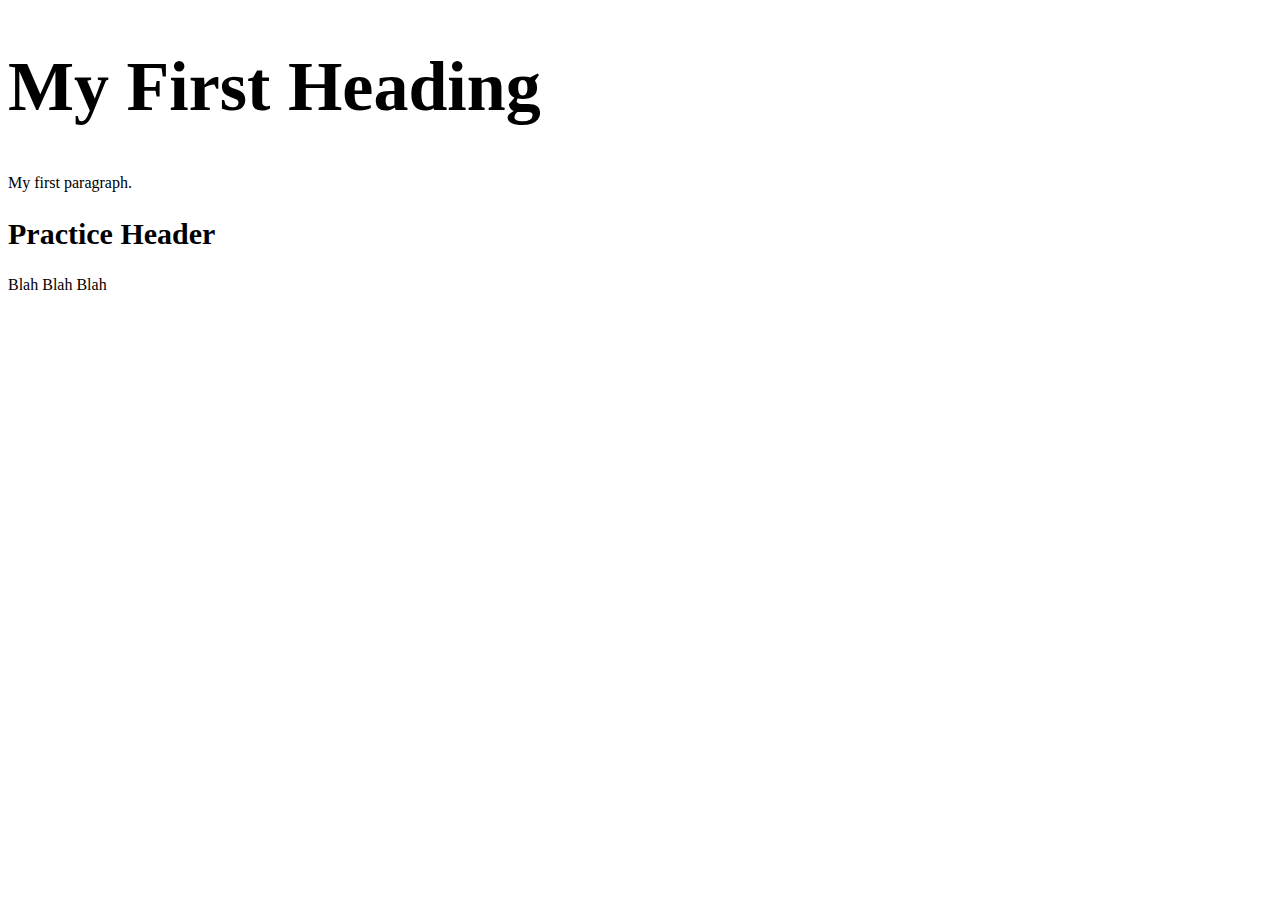
<file: index.html>
<!DOCTYPE html>
<html>

<head>
    <title>My First Webpage</title>
    <meta name="description" content="My First Webpage" />
</head>

<body>

<h1 style="font-size:70px;">My First Heading</h1>
<p>My first paragraph.</p>
<H2 style="Font-size:30px;">Practice Header</H2>
<p>Blah Blah Blah</p>

</body>
</html>
</file>
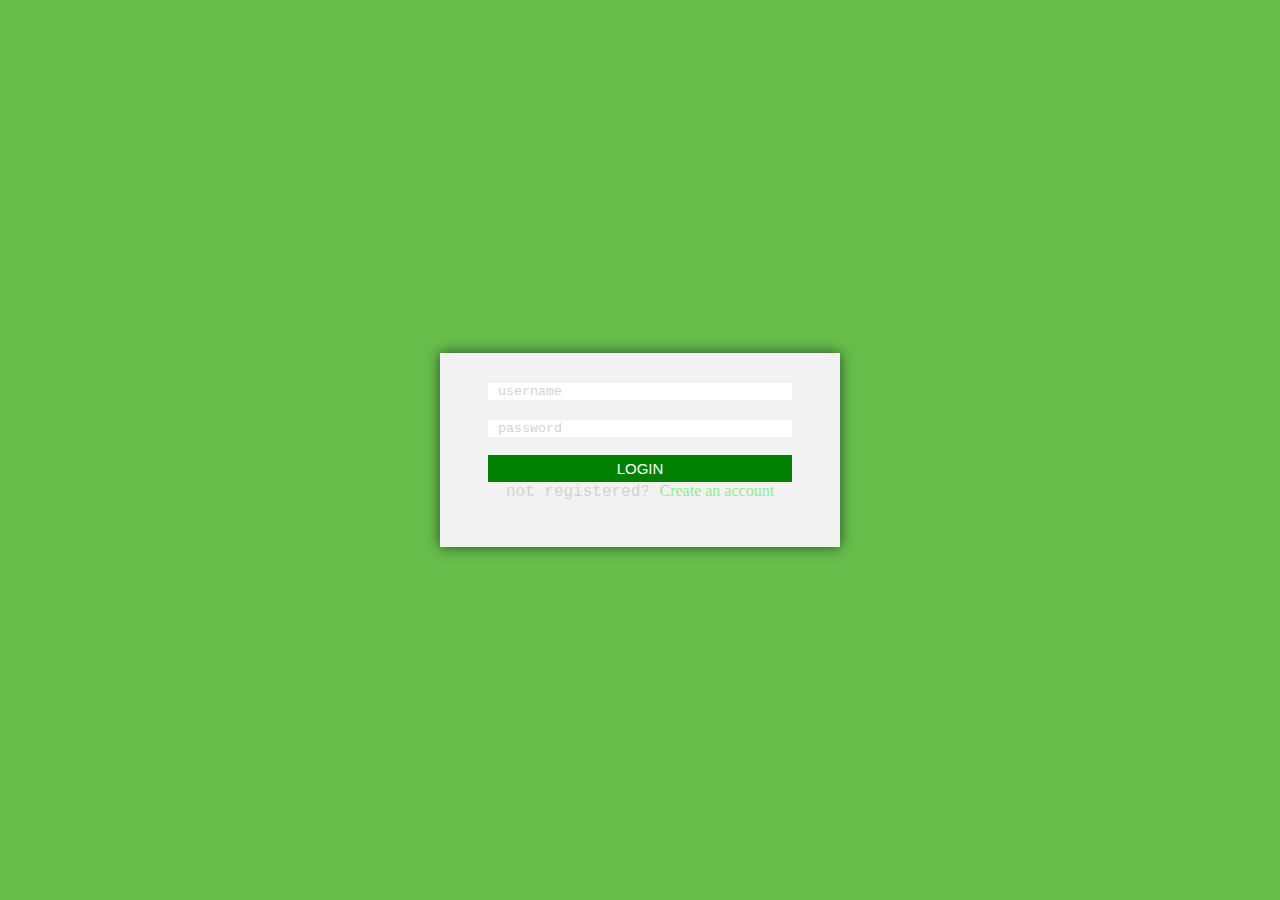
<file: week4/Index.html>
<!DOCTYPE html>
<html>

<head>
    <style>
        html,
        body {
            height: 100%;
            margin: 0;
            box-sizing: border-box;
        }

        .box {
            width: 100%;
            height: 100%;
            background-color: #68be4a;

        }

        .loginbox {
            text-align: center;
            margin: auto;
            width: 200px;
            background-color: green;
            border: 0px;

            padding: 5px;
            top: 50%;
            left: 50%;
            color: white;
            font-family: Courier,;
            font-size: 15px;
        }



        .centrebox {
            text-align: center;
            margin: auto;
            width: 400px;
            background-color: #f2f2f2;
 
            -webkit-box-shadow: 0px 0px 13px 0px rgba(35, 77, 44, 1);
            -moz-box-shadow: 0px 0px 13px 0px rgba(35, 77, 44, 1);
            box-shadow: 0px 0px 13px 0px rgba(35, 77, 44, 1);


            padding: 10px;
            position: absolute;
            top: 50%;
            left: 50%;

            transform: translate(-50%, -50%);
        }

        .input-text {
            color: lightgrey;
            font-family: 'Courier New', Courier, monospace;

        }

        .input-text2 {
            color: lightgreen;
            font-family: Comic Sans MS;
        }

        .w-100 {
            width: 80%;
        }
        .border {
            border: 0px;
        }

        * {
            box-sizing: border-box;
        }
    </style>
</head>

<body>
    <div class="box">
        <div class="centrebox">
            <br>
            <input class="input-text w-100 border" type="text" name="firstname" value=" username">
            <br>
            <br>
            <input class="input-text w-100 border" type="text" name="lastname" value=" password">
            <br><br>
            <div><input class="loginbox w-100" type="submit" value="LOGIN"></div>
            <div class="input-text">not registered? <span class="input-text2">Create an account</span>
            </div>
            <br><br>
            </form>
        </div>
</body>

</html>
</file>
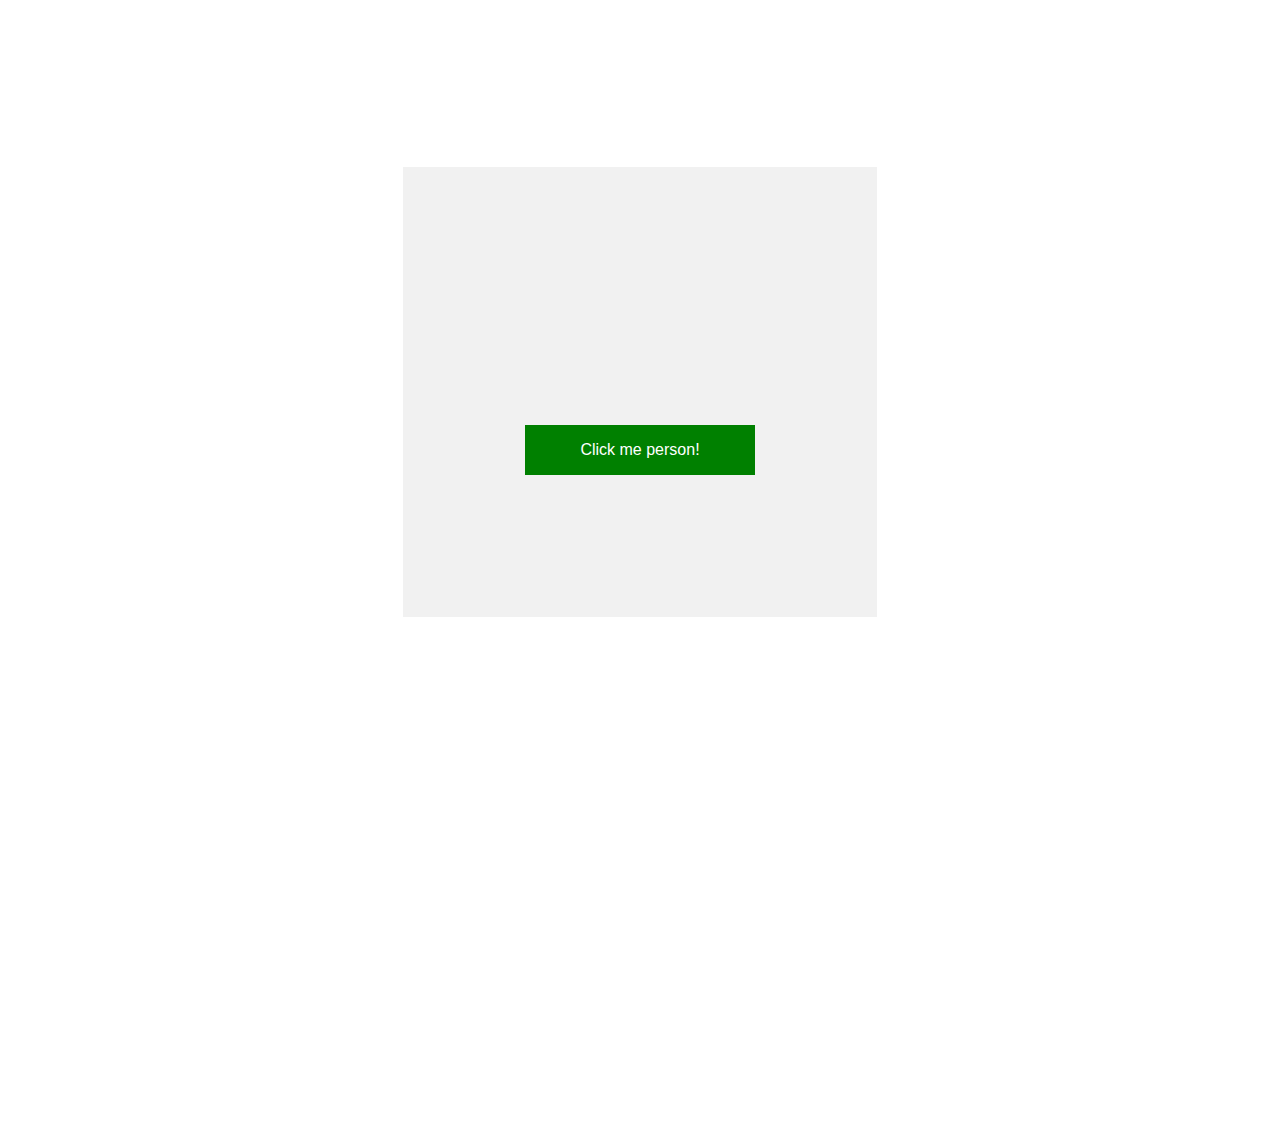
<file: Javascript/java tasks/week1/index.html>
<!DOCTYPE html>
<html lang="en">
<head>
    <meta charset="UTF-8">
    <meta name="viewport" content="width=device-width, initial-scale=1.0">
    <meta http-equiv="X-UA-Compatible" content="ie=edge">
    <title>Document</title>
    <link href="styles.css" rel="stylesheet">
</head>
<body>
    
    <div class="container">
        <div class="center">
            <button id="ourbutton">Click me person!</button> 
        </div>
    </div>
    <script src="scripts.js"></script>
</body>
</html>
</file>
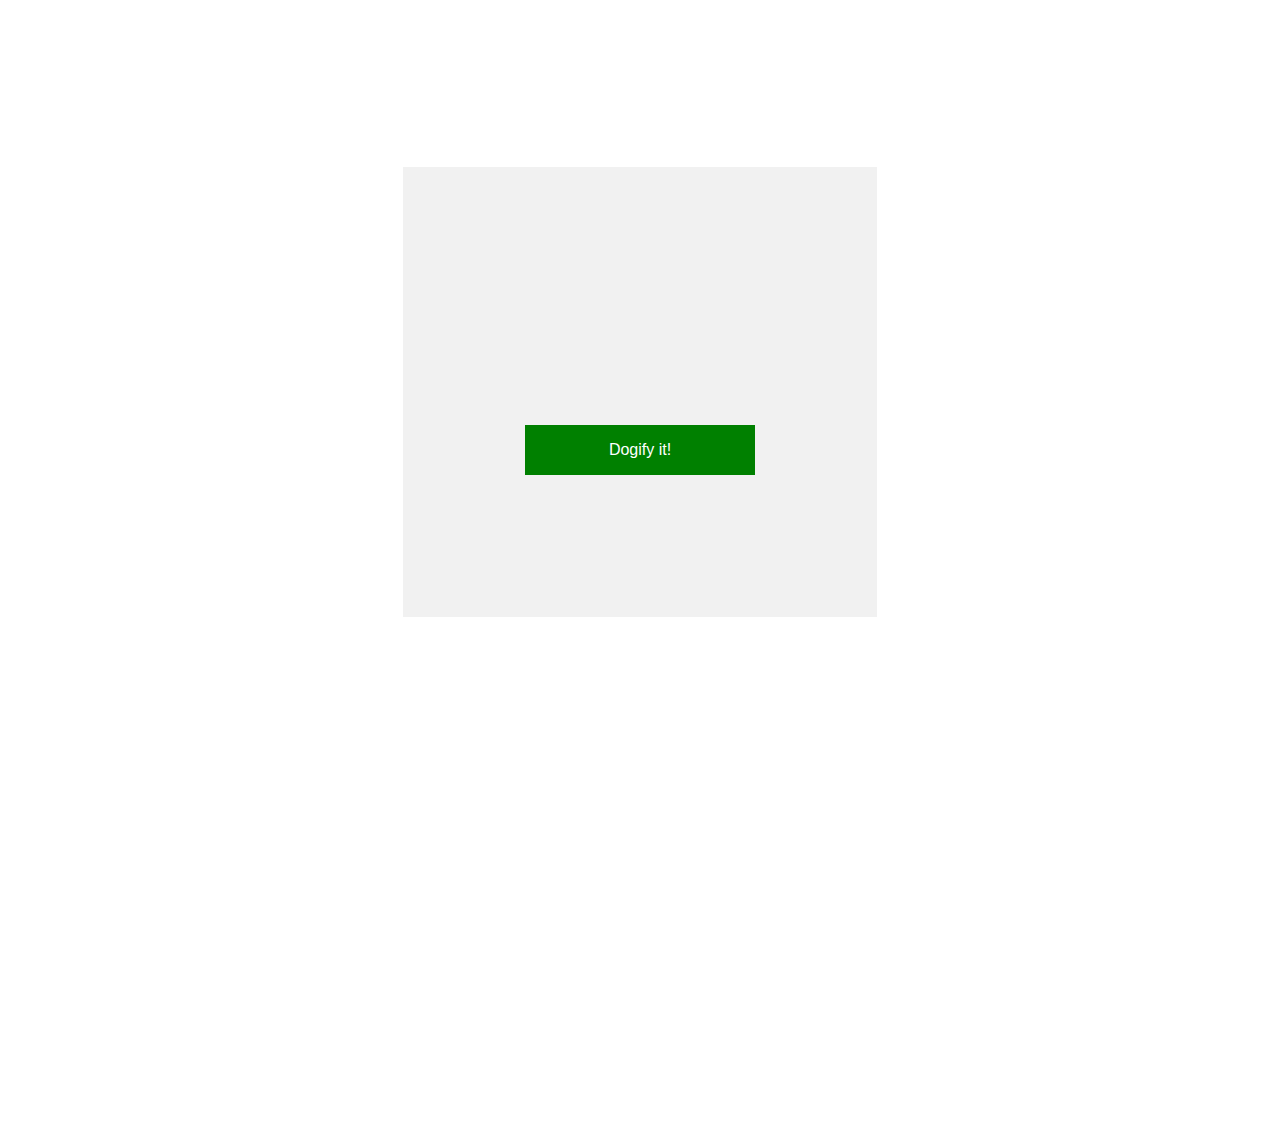
<file: Javascript/java tasks/week1t2/index.html>
<!DOCTYPE html>
<html lang="en">
<head>
    <meta charset="UTF-8">
    <meta name="viewport" content="width=device-width, initial-scale=1.0">
    <meta http-equiv="X-UA-Compatible" content="ie=edge">
    <title>Document</title>
    <link href="styles.css" rel="stylesheet">
</head>
<body>
    
    <div class="container">
        <div class="center">
            <button id="ourbutton">Dogify it!</button> 
        </div>
    </div>
    <script src="scripts.js"></script>
</body>
</html>
</file>
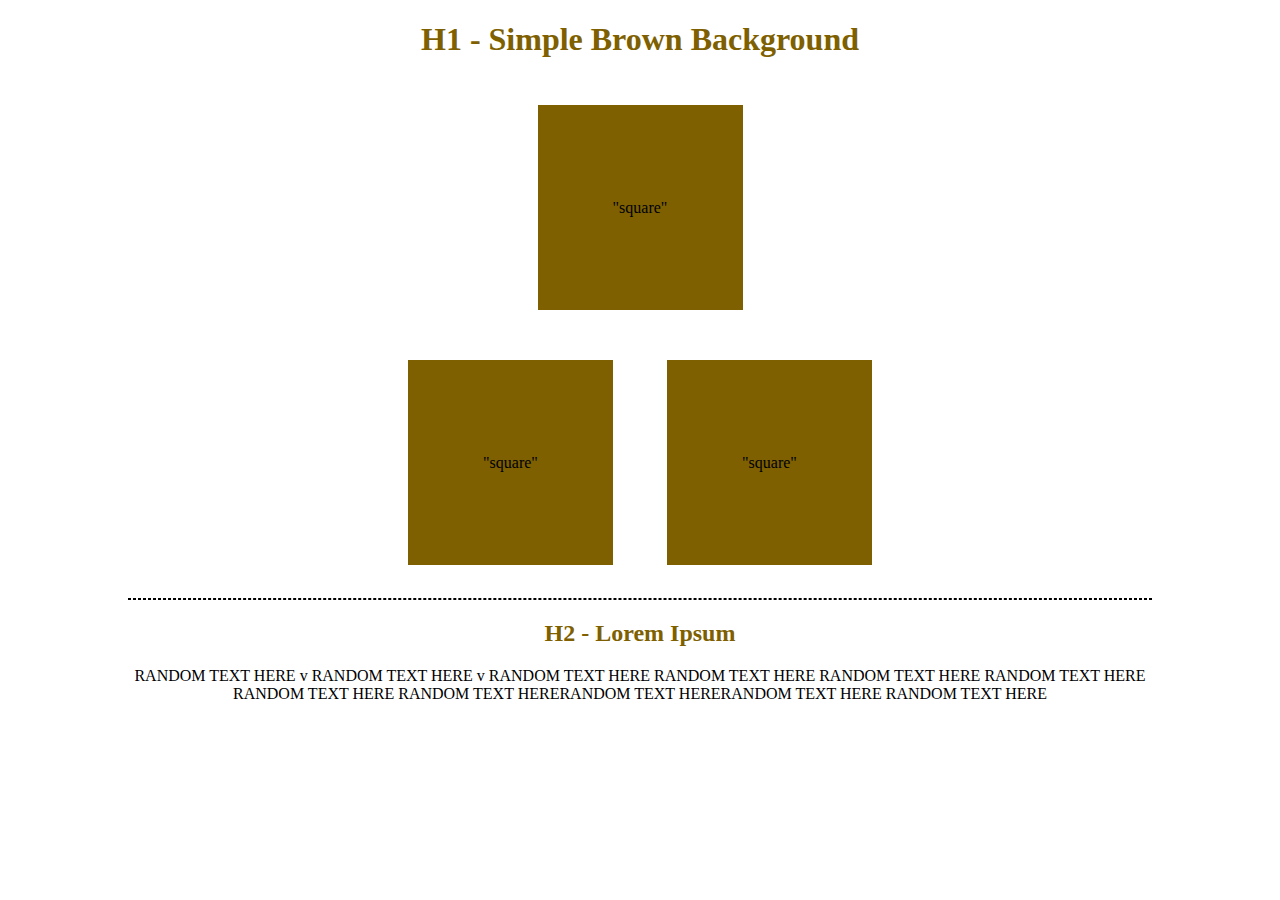
<file: 1.html>
<!DOCTYPE html>
<html>

<head>
    <title>Page Title</title>

    <style>
        .header-title {
            font-family: Comic Sans MS;
            color: #7E6000;
        }

        .box {
            width: 205px;
            height: 205px;
            margin: 25px;
            display: inline-block;
            line-height: 205px;
            background-color: #7E6000;
        }

        .hr {
            border: dashed 1.5px black;
        }

        .h2 {
            color: #7E6000;
        }

        .body {
            margin: 0 10%;
            text-align: center;
        }
    </style>
</head>

<body class="body">
    <h1 class="header-title">
        H1 - Simple Brown Background
    </h1>

    <div>
        <div class="box">"square"

        </div>

    </div>
    <div class="box">"square"

    </div>

    </div>
    <div class="box">"square"

    </div>

    </div>
    </div>




    <hr class="hr">
    <h2 class="h2"> H2 - Lorem Ipsum</h2>
    <p>RANDOM TEXT HERE v RANDOM TEXT HERE v RANDOM TEXT HERE RANDOM TEXT HERE RANDOM TEXT HERE RANDOM TEXT HERE RANDOM
        TEXT HERE RANDOM TEXT HERERANDOM TEXT HERERANDOM TEXT HERE RANDOM TEXT HERE</p>
</body>

</html>
</file>
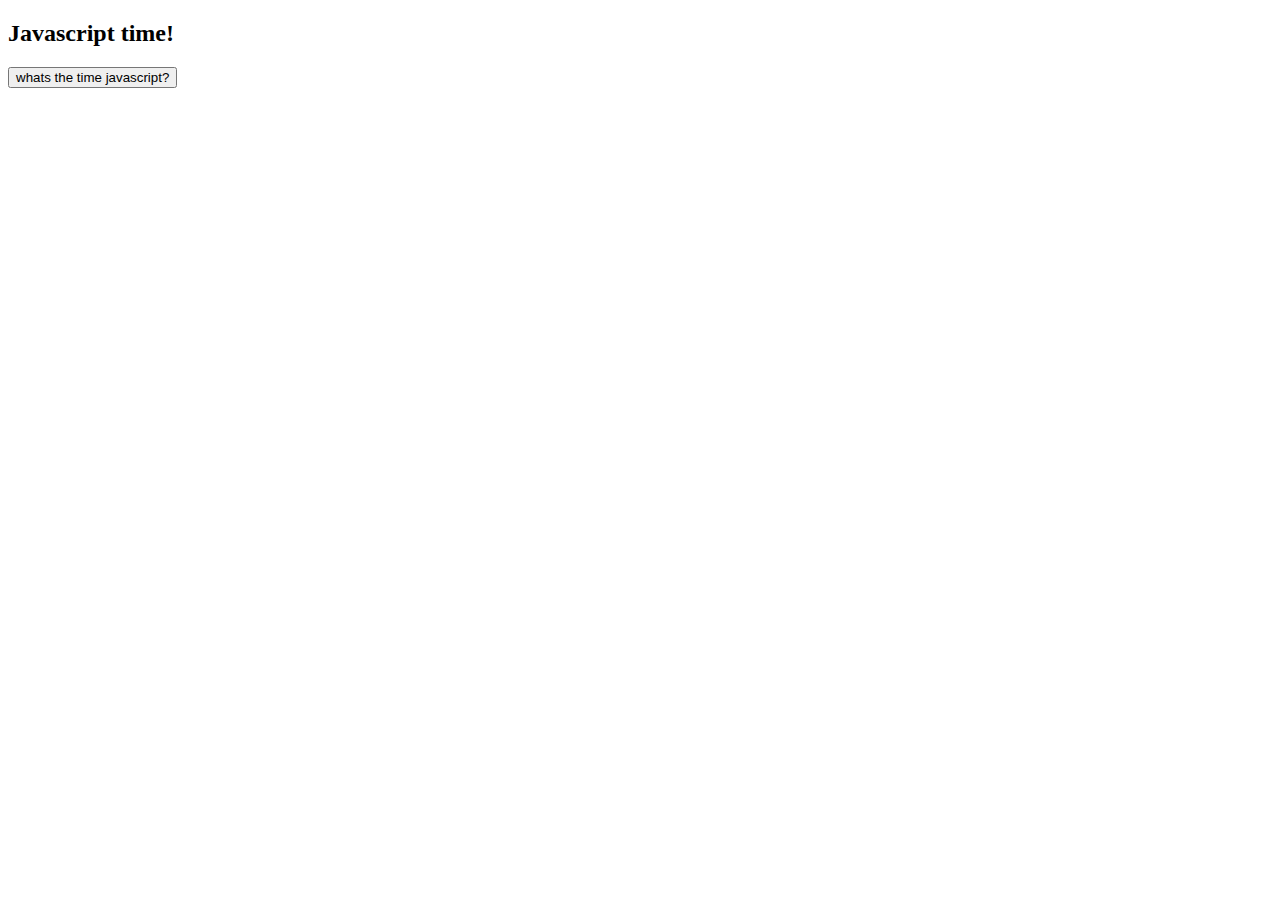
<file: java.html>
<!DOCTYPE html>
<html>

<head>
    <meta charset="utf-8" />
    <meta http-equiv="X-UA-Compatible" content="IE=edge">
    <title>Page Title</title>
    <meta name="viewport" content="width=device-width, initial-scale=1">
</head>

<body>
    <h2>Javascript time!</h2>
    <button id="example">whats the time javascript?</button>
    <p id="demo"></p>
    <script>
        var exampleButton = document.getElementById("example");
        exampleButton.onclick = ButtonClicked;

        function ButtonClicked() {
            console.log("You dun screwed up.");
            //while(true){}
            document.getElementById('demo').innerHTML = Date()
        }

        var grade = "im dumb";
        var counter = 0;

        while(counter < 10){
            console.log(counter);
            counter++;
        }

    </script>
</body>

</html>
</file>
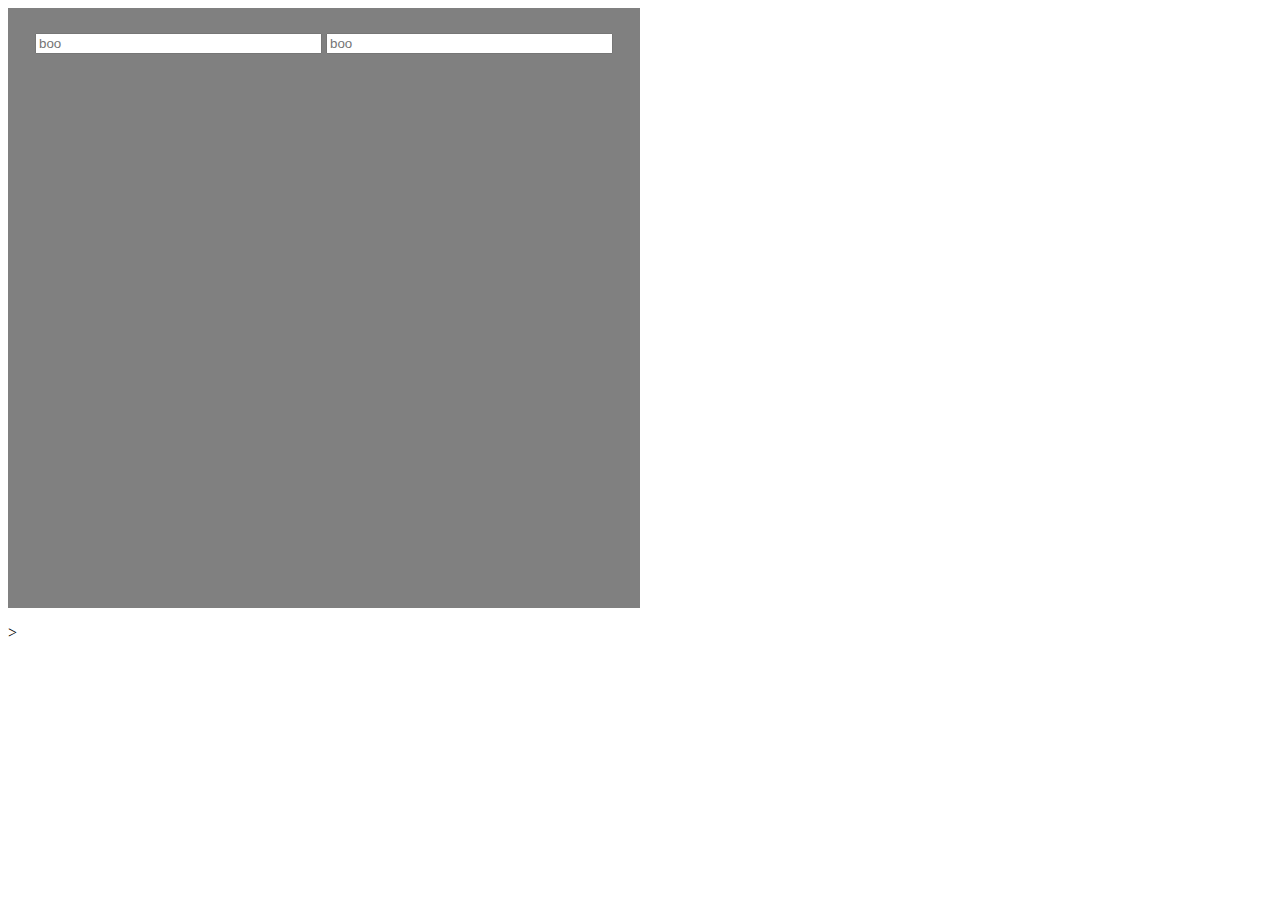
<file: side.html>
<!DOCTYPE <!DOCTYPE html>
<html>

<head>
    <meta charset="utf-8">
    <meta http-equiv="X-UA-Compatible" content="IE=edge">
    <title>Page Title</title>
    <meta name="viewport" content="width=device-width, initial-scale=1">
    <style>
        /* 
            change the size mode of all elements
            im the page to include the padding in the
            size calculations
        */
        *{
            box-sizing: border-box;
        }

        form {
            width: 50%;
            height: 600px;
            Background-color: grey;
            padding: 25px;
        }
        form .sideinputs {
            font-size: 0px; /*Remove all whitspace */
        }
        form .sideinputs div {
            display: inline-block; /* stack divs side by side */
            width: 50%;/* obvious...*/
            font-size: 14px; /*reset the font size (as still at 0) */
            padding: 0px 2px; /*add spacing from sides*/
        }
        form .sideinputs div input{

            /*
                make the input elements fill
                the contaning div with the padding
            */
            width: 100%;
        }
    </style>
</head>

<body>

    <form>
        <div class="sideinputs">
             <div>
                <input type="text" placeholder="boo" />
             </div>
             <div>
                <input type="text" placeholder="boo" />
             </div>
         </div>    

    </form>
</body>

</html>>
</file>
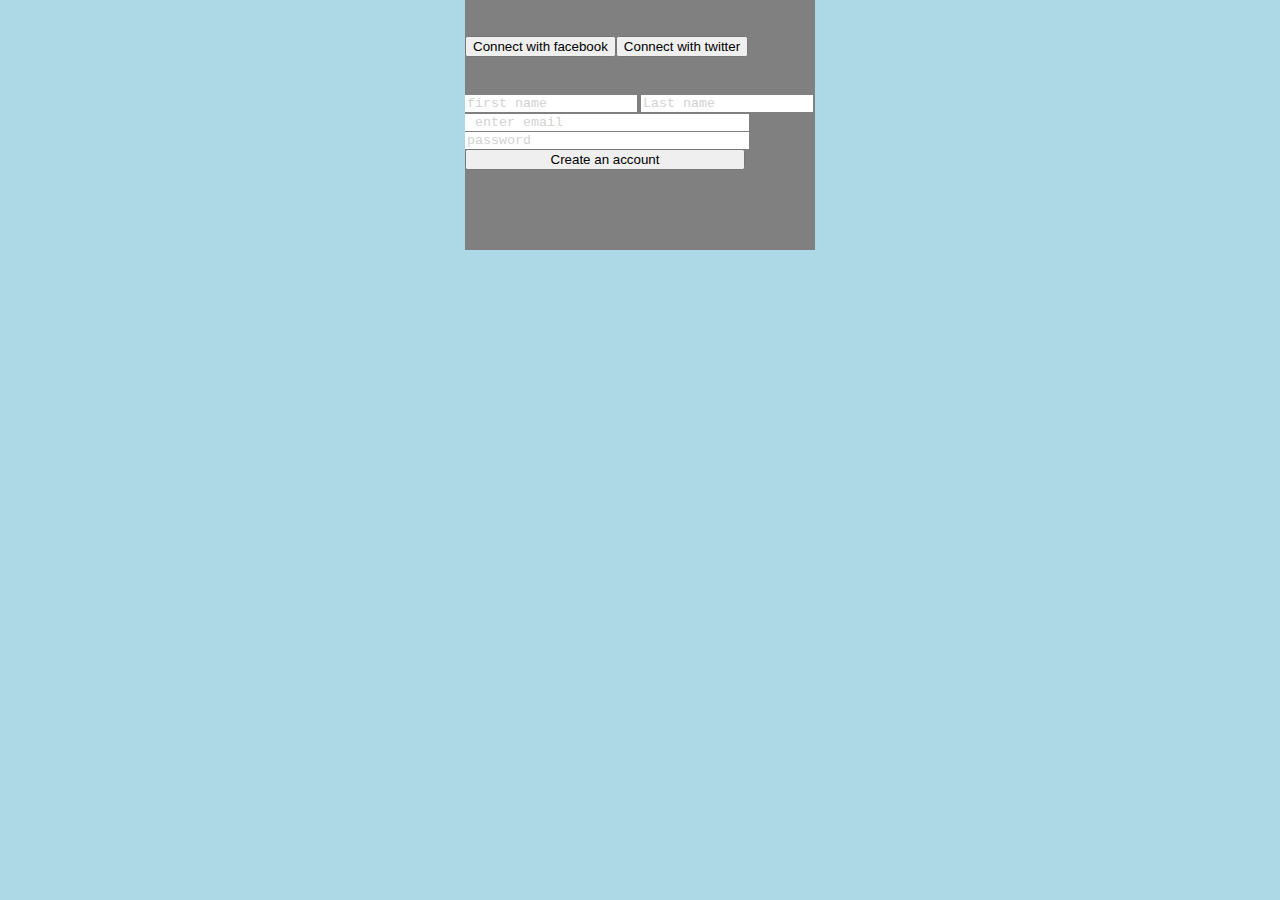
<file: task 4 no 2.html>
<!doctype html>
<html>

<style>
    html,
    body {
        height: 100%;
        margin: 0;
        box-sizing: border-box;
    }

    .square {
        align-self: auto;
        margin: auto;
        height: fit-content;
        width: fit-content;
        background-color: lightblue;
    }

    .Mainsquare {
        align-self: auto;
        height: 250px;
        width: 350px;
        background-color: grey;
        border: 10px;
    }
    .entertext {
        font-family: 'Courier New', Courier, monospace;
        color:black
    }

    .input-text {
        color: lightgrey;
        font-family: 'Courier New', Courier, monospace;

    }

    .input-text2 {
        color: lightgreen;
   
        font-family: Comic Sans MS;
    }

    .w-100 {
        width: 80%;
    }

    .w-200 .align{
        width: 40%;
    }
    .align {
        align-self: auto;
    }

    .border {
        border: 1px;
    }
</style>


<body class="square">
    <div>
        <div class="Mainsquare">
            <div class="centrebox">
                <br>
                <br>
               <div>
                <input class="loginbox w-200" type="submit" value="Connect with facebook"><input class="loginbox w-200" type="submit" value="Connect with twitter"></div>
                <br>
               
            <br>
            <input class="input-text w-200 border" type="text, entertext" name="firstname" value="first name">
            <input class="input-text w-200 border" type="text" name="lastname" value="Last name">
            <br>
        
                <div class="input-text"> <span class="input-text2"></span>
                    <input class="input-text w-100 border" type="text," name="email" value=" enter email">
                    <br>
                
                    <input class="input-text w-100 border" type="text" name="password" value="password">
                    <br>

                    <div><input class="loginbox w-100" type="submit" value="Create an account"></div>
                    <div class="input-text"> <span class="input-text2"></span>
                    </div>
                    <br>
                    </form>
                </div>

            </div>



        </div>
</body>

</html>
</file>
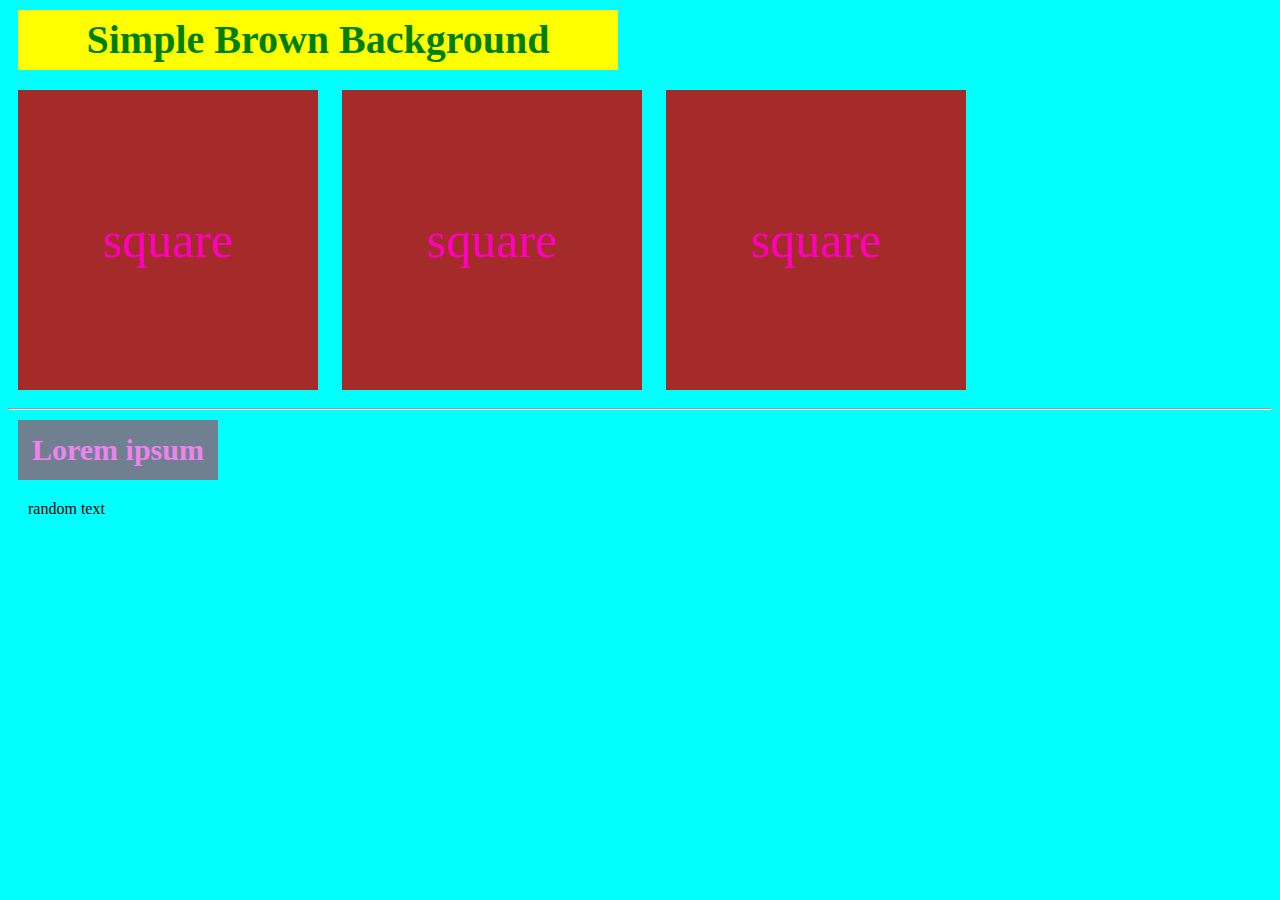
<file: Task1.HTML>
<!DOCTYPE html>
<html style=background-color:cyan>

<head>
<title>Page title</title>
<style>
    .square{
        color: rgb(255, 0, 191);
        Font-size:50px; 
        display:inline-block; 
        line-height: 300px; 
        width: 300px; 
        height: 300px; 
        background-color:brown; 
        margin: 10px; 
        text-align: center; 
    }
</style>
</head>

<BODY>
    <h1 style="color:green; font-size: 40px; width: 600px; line-height: 60px; 
    height: 60px; 
    background-color:yellow; 
    margin: 10px; 
    text-align: center;">Simple Brown Background</h1>
    <div>
        <div class="square">square</div>
        <div class="square">square</div>
        <div class="square">square</div>
    </div>
<hr>
<H2 style="font-size: 30px; font-family:i; color:violet; margin: 10px; background-color: slategray; width: 200px; height: 60px; text-align: center; line-height: 60px; ">Lorem ipsum</H2>
<p style="margin: 20px;">random text</p>
</BODY>

</html>
</file>
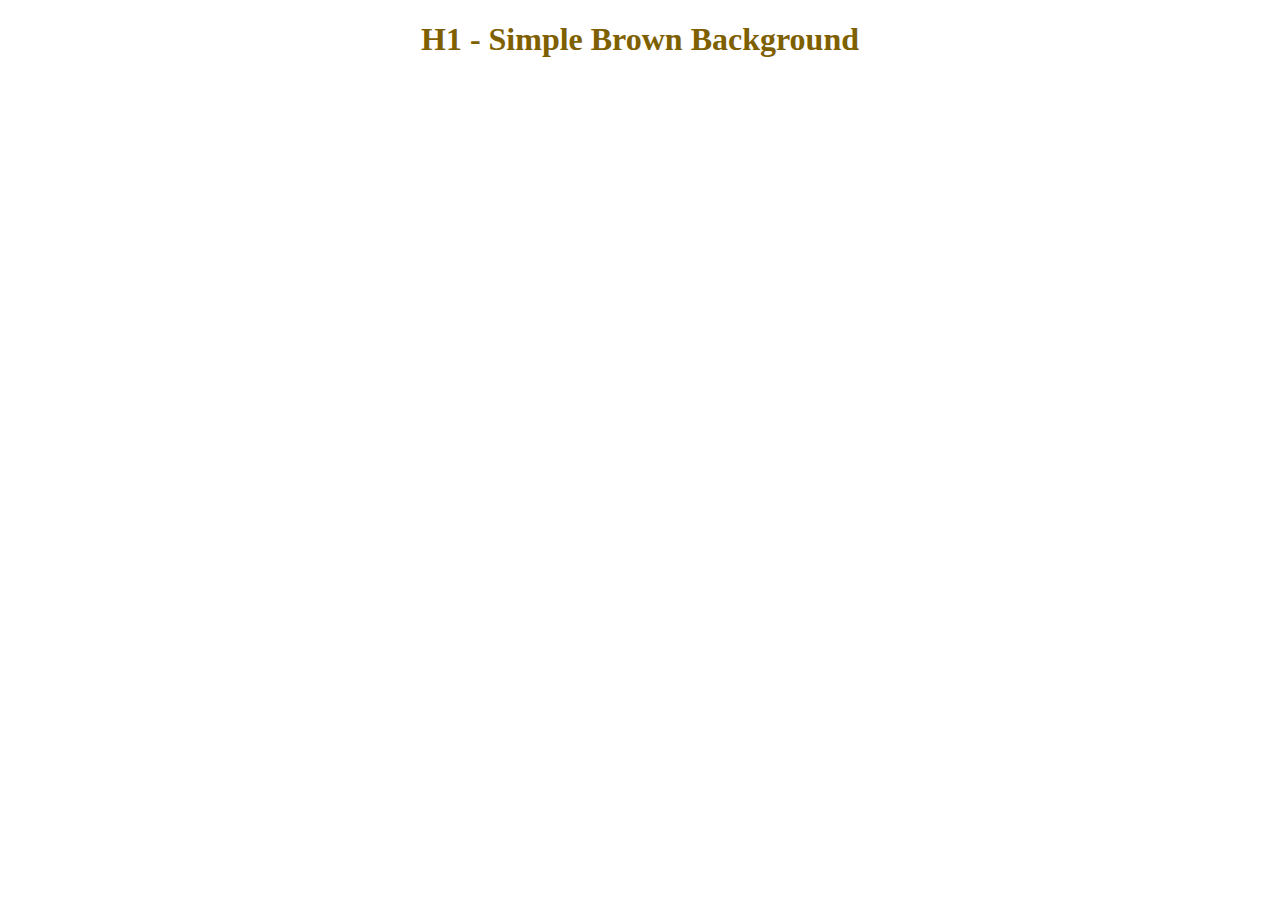
<file: Untitled-1.html>
<!DOCTYPE html>
<html>

<head>
    <title>Page Title</title>

    <style>
        .header-title {
            font-family: Comic Sans MS;
            color: #7E6000;
        }
    </style>
</head>

<body style="margin: 0 10%; text-align: center;">
    <h1 class="header-title">
        H1 - Simple Brown Background
    </h1>
    <style>
        .squares { width: 205px;
                    height: 205px; 
                    margin: 25px;
                    display: inline-block;
                    line-height: 205px;
                    background-color: #7E6000;">
                    }

    <div>
        <div style="squares">
            Square
        </div>
        <div style="squares">
            Square
        </div>
        <div style="squares">
            Square
        </div>
    </div>




    <hr style="border: dashed 1.5px black;" />
    <h2 style="color: #7E6000;">H2 - Lorem Ipsum</h2>
    <p>RANDOM TEXT HERE v RANDOM TEXT HERE v RANDOM TEXT HERE RANDOM TEXT HERE RANDOM TEXT HERE RANDOM TEXT HERE RANDOM
        TEXT HERE RANDOM TEXT HERERANDOM TEXT HERERANDOM TEXT HERE RANDOM TEXT HERE</p>
</body>

</html>
</file>
<file: Javascript/java tasks/week1/styles.css>
styles.css
* {
    box-sizing: border-box;
    
}

html,
body {
    height: 100%;
    margin: 0;
    padding: 7% ;
}

.container {
    
    width: 50%;
    margin: auto;
    padding: 0;
    height: 50%;
    background: #f1f1f1;
}

.container .center {
    position: absolute;
    top:50%;
    left: 50%;
    transform: translate(-50%, -50%);
    text-align: center;
}

.container button {
    width: 230px;
    height: 50px;
    font-size: 16px;
    background-color: green;
    color: white;
    border: 0;
    font-family: Helvetica;


    
    

}
</file>
<file: Javascript/java tasks/week1t2/styles.css>
styles.css
* {
    box-sizing: border-box;

}

html,
body {
    height: 100%;
    margin: 0;
    padding: 7% ;
}
.container {
    
    width: 50%;
    margin: auto;
    padding: 0;
    height: 50%;
    background: #f1f1f1;
}

.container .center {
    position: absolute;
    top:50%;
    left: 50%;
    transform: translate(-50%, -50%);
    text-align: center;
}

.container button {
    width: 230px;
    height: 50px;
    font-size: 16px;
    background-color: green;
    color: white;
    border: 0;
    font-family: Helvetica;


    
    

}
</file>
